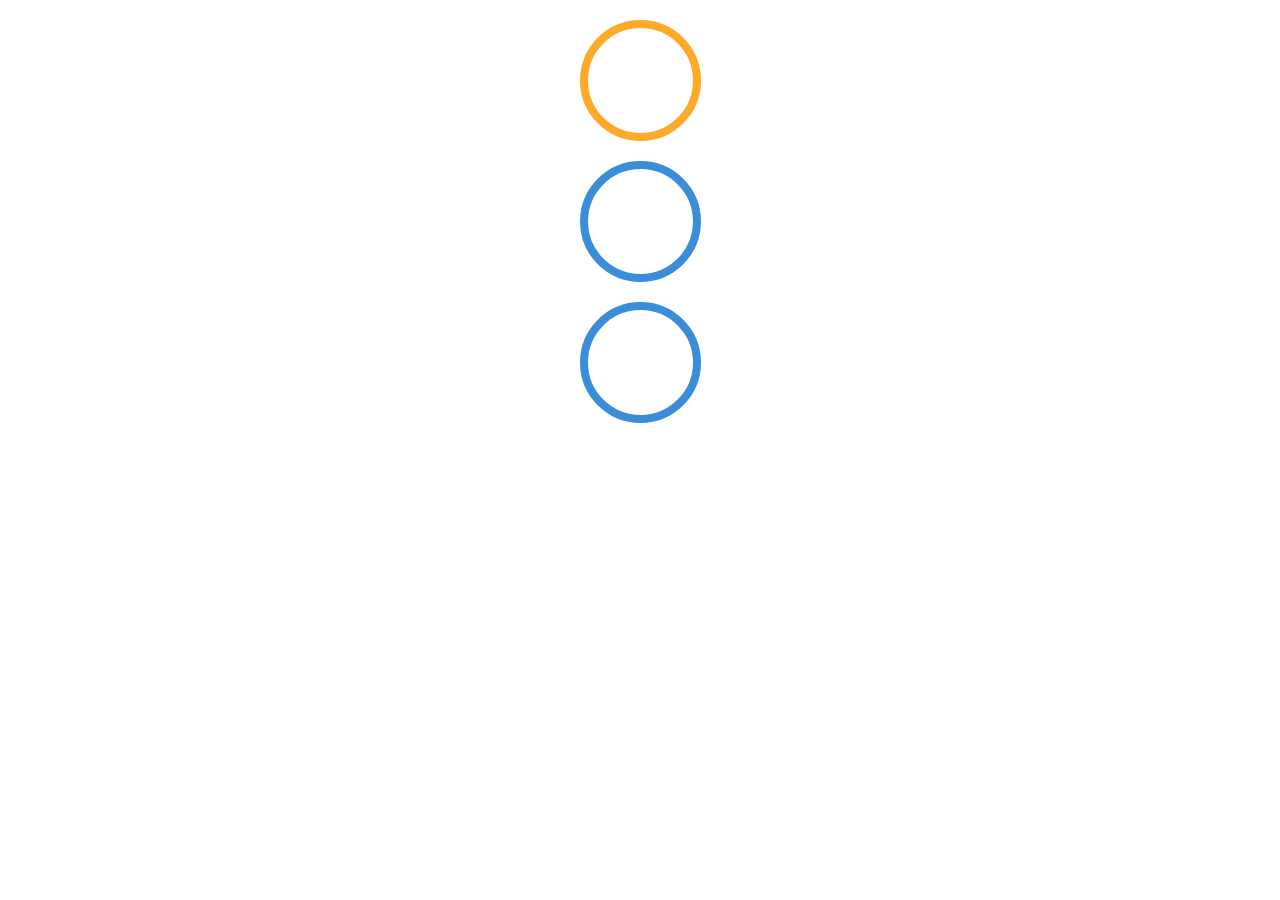
<file: random-colour.html>
<!DOCTYPE html>
<html lang="en">
  <head>
    <meta charset="UTF-8" />
    <meta name="viewport" content="width=device-width, initial-scale=1.0" />
    <title>Random Color Div</title>
    <style>
      .colorDiv {
        width: 105px;
        height: 105px;
        margin: 20px auto;
        border: 8px solid;
        border-radius: 50%;
      }
    </style>
  </head>
  <body>
    <div class="colorDiv"></div>
    <div class="colorDiv"></div>
    <div class="colorDiv"></div>

    <script>
      // Define an array of colors
      const colors = [
        "rgb(253, 169, 41)",
        "rgb(42, 48, 56)",
        "rgb(59, 140, 217)",
        "rgb(0, 180, 151)",
      ];

      function getRandomColorFromArray() {
        return colors[Math.floor(Math.random() * colors.length)];
      }

      function setDivColors() {
        // Get all divs with the class 'colorDiv'
        const divs = document.querySelectorAll(".colorDiv");

        divs.forEach((div) => {
          div.style.borderColor = getRandomColorFromArray();
        });
      }

      // Set the colors when the page loads
      setDivColors();

      // Example of how to create a new div with stable color

      // Uncomment the line below to create a new div when the page loads
      // createNewDiv();
    </script>
  </body>
</html>
</file>
